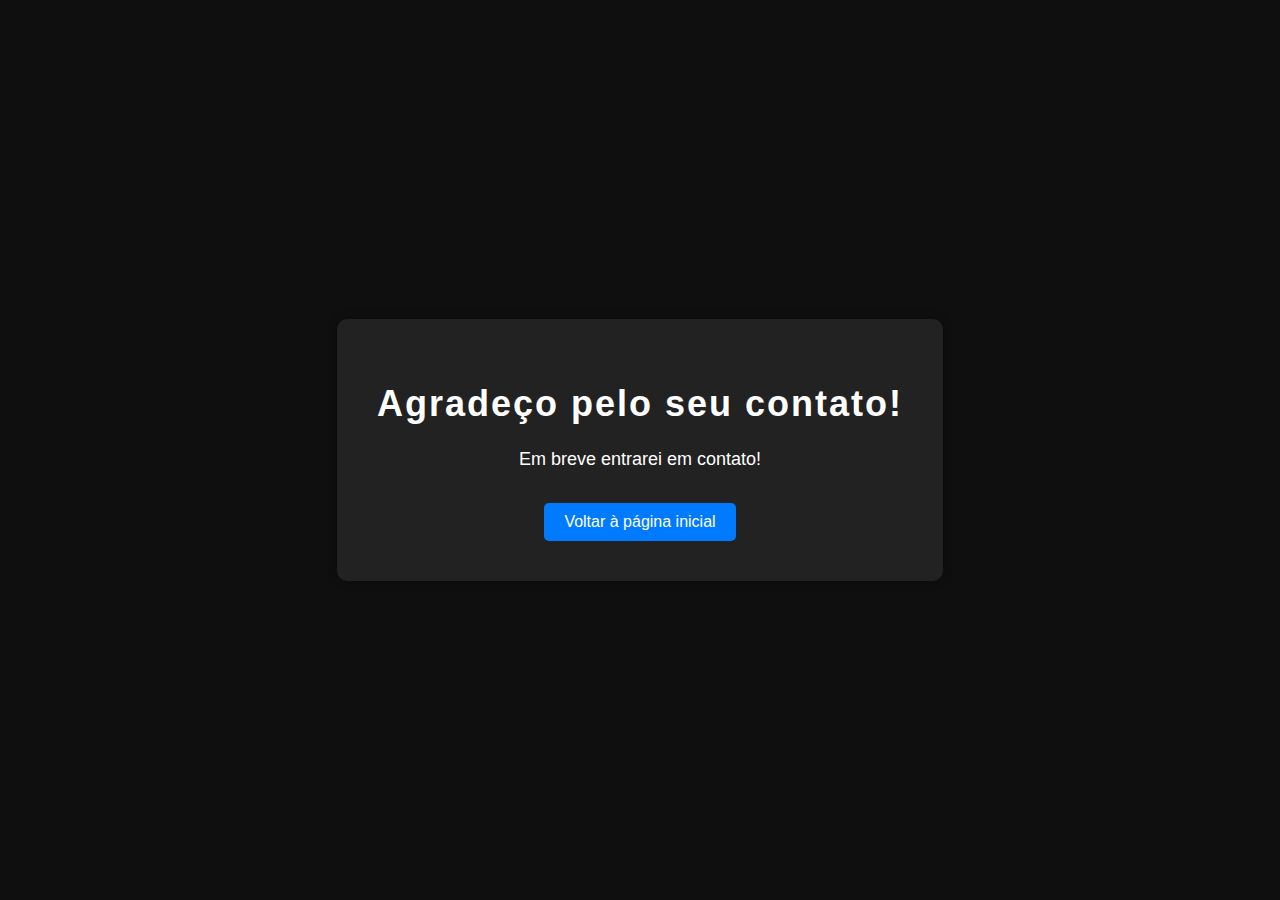
<file: agradecimento.html>
<!DOCTYPE html>
<html lang="pt-br">

<head>
  <meta charset="UTF-8">
  <meta name="viewport" content="width=device-width, initial-scale=1.0">
  <title>Obrigado pelo contato</title>
  <style>
    body {
      font-family: Arial, sans-serif;
      background-color: #0f0f0f;
      color: #ffffff;
      display: flex;
      align-items: center;
      justify-content: center;
      height: 100vh;
      margin: 0;
    }

    .container {
      text-align: center;
      max-width: 600px;
      padding: 40px;
      border-radius: 10px;
      background-color: #222222;
      box-shadow: 0 0 10px rgba(0, 0, 0, 0.3);
    }

    h1 {
      font-size: 36px;
      margin-bottom: 20px;
      letter-spacing: 2px;
    }

    p {
      font-size: 18px;
      line-height: 1.6;
      margin-bottom: 30px;
    }

    a {
      display: inline-block;
      padding: 10px 20px;
      text-decoration: none;
      background-color: #007bff;
      color: #ffffff;
      border-radius: 5px;
      transition: background-color 0.3s ease;
    }

    a:hover {
      background-color: #0056b3;
    }

    .glitch {
      position: relative;
      display: inline-block;
    }

    .glitch::before,
    .glitch::after {
      content: attr(data-text);
      position: absolute;
      top: 0;
      left: 0;
    }

    .glitch::before {
      color: #ff00ff;
      z-index: -2;
      animation: glitch-anim-1 2s infinite;
    }

    .glitch::after {
      color: #00ffff;
      z-index: -1;
      animation: glitch-anim-2 2s infinite;
    }

    @keyframes glitch-anim-1 {

      0%,
      100% {
        transform: translate(0);
      }

      20% {
        transform: translate(-5px, -5px);
      }

      40% {
        transform: translate(5px, 5px);
      }
    }

    @keyframes glitch-anim-2 {

      0%,
      100% {
        transform: translate(0);
      }

      20% {
        transform: translate(5px, -5px);
      }

      40% {
        transform: translate(-5px, 5px);
      }
    }
  </style>
</head>

<body>
  <div class="container">
    <h1>Agradeço pelo seu contato!</h1>
    <p>
      <span class="glitch" data-text="Mensagem enviada com sucesso!">Em breve entrarei em contato!</span><br>
    </p>
    <a href="index.html">Voltar à página inicial</a>
  </div>
</body>

</html>
</file>
